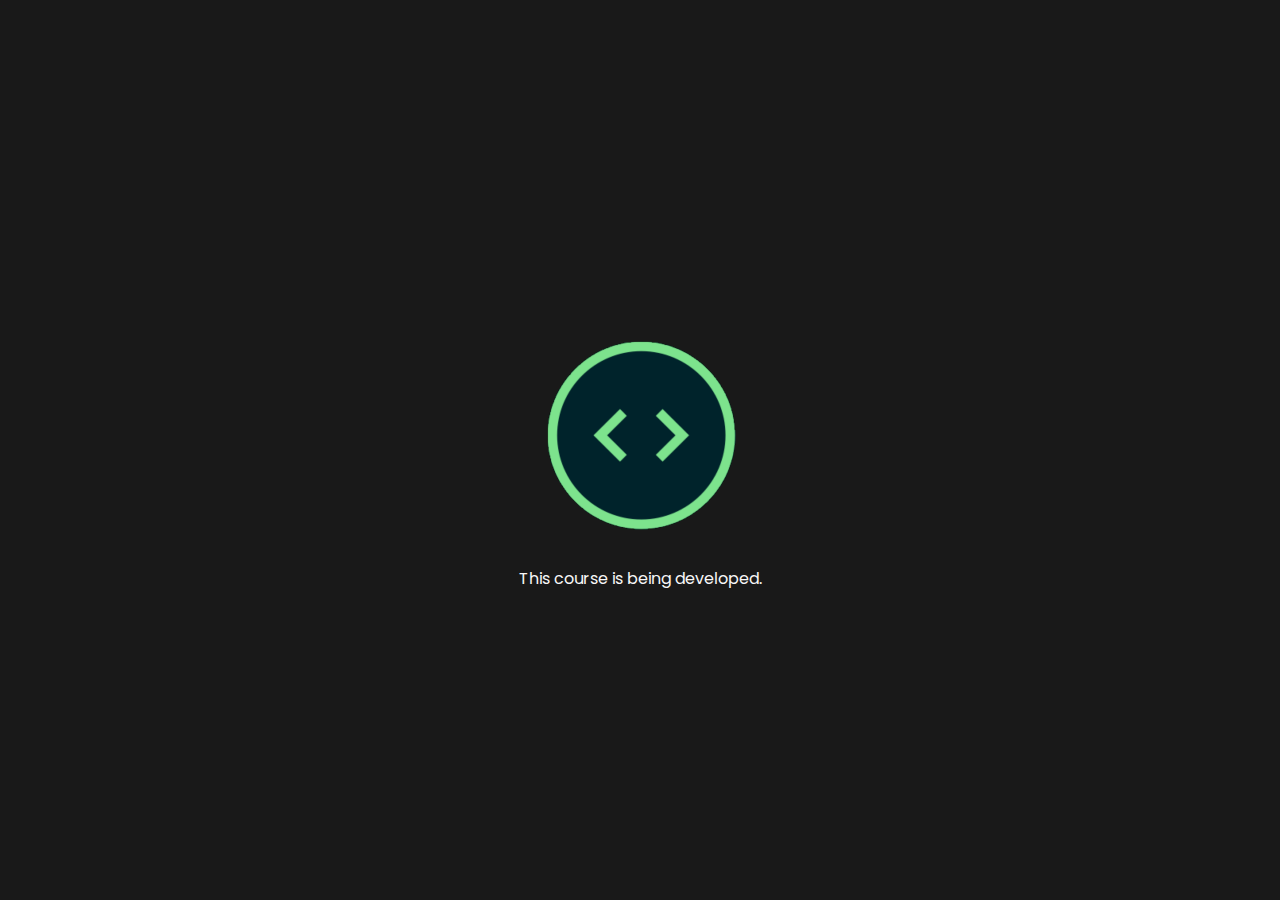
<file: user/profile/courses/html-course/index.html>
<!DOCTYPE html>
<html lang="en">
  <head>
    <meta charset="UTF-8" />
    <meta http-equiv="X-UA-Compatible" content="IE=edge" />
    <meta name="viewport" content="width=device-width, initial-scale=1.0" />
    <title>HTML Tutorial (From Zero To Hero) - CodeIT course</title>

    <!-- Custom CSS -->
    <link rel="stylesheet" href="./css/style.css" />
  </head>
  <body>
    <main>
      <div class="logo">
        <img src="./../../../../assets/img/codeit_favicon.png" alt="CodeIT" />
      </div>
      <p>This course is being developed.</p>
    </main>
  </body>
</html>
</file>
<file: user/profile/courses/html-course/css/style.css>
@import url("https://fonts.googleapis.com/css2?family=Poppins:wght@300&display=swap");
@import url("https://fonts.googleapis.com/css2?family=Staatliches&display=swap");
@import url("https://fonts.googleapis.com/css2?family=Zen+Dots&display=swap");
@import url("https://fonts.googleapis.com/css2?family=Bangers&display=swap");
@import url("https://fonts.googleapis.com/css2?family=Ubuntu&display=swap");
@import url("https://fonts.googleapis.com/css2?family=Raleway:wght@300&display=swap");
@import url("https://fonts.googleapis.com/css2?family=Poppins:wght@300&display=swap");
@import url("https://fonts.googleapis.com/css2?family=Staatliches&display=swap");
@import url("https://fonts.googleapis.com/css2?family=Zen+Dots&display=swap");
@import url("https://fonts.googleapis.com/css2?family=Bangers&display=swap");
@import url("https://fonts.googleapis.com/css2?family=Ubuntu&display=swap");
@import url("https://fonts.googleapis.com/css2?family=Raleway:wght@300&display=swap");
*,
*::before,
*::after {
  padding: 0;
  margin: 0;
  -webkit-box-sizing: border-box;
          box-sizing: border-box;
}

img,
video {
  width: 100%;
}

body {
  font-family: "Poppins", sans-serif;
}

.m-10 {
  margin: 10px;
}

.h-center {
  width: 100%;
  display: -webkit-box;
  display: -ms-flexbox;
  display: flex;
  -webkit-box-pack: center;
      -ms-flex-pack: center;
          justify-content: center;
  -webkit-box-align: center;
      -ms-flex-align: center;
          align-items: center;
}

a {
  color: #0052ff;
  text-decoration: none;
}

a:hover {
  text-decoration: underline;
}

.main-nav {
  width: 100%;
  padding: 1em 5%;
  display: -webkit-box;
  display: -ms-flexbox;
  display: flex;
  -webkit-box-pack: justify;
      -ms-flex-pack: justify;
          justify-content: space-between;
  -webkit-box-align: center;
      -ms-flex-align: center;
          align-items: center;
  background: #00242b;
}

.main-nav .brand-logo a {
  font-size: 3.5rem;
  text-decoration: none;
  font-family: "Staatliches", cursive;
  color: #fff;
}

.main-nav .nav-list {
  display: -webkit-box;
  display: -ms-flexbox;
  display: flex;
  -ms-flex-pack: distribute;
      justify-content: space-around;
  -webkit-box-align: center;
      -ms-flex-align: center;
          align-items: center;
  list-style: none;
}

.main-nav .nav-list .nav-item {
  margin: 0 1em;
}

.main-nav .nav-list .nav-item a {
  color: #f7f7f7;
  text-decoration: none;
  -webkit-transition: color 250ms ease-in-out;
  transition: color 250ms ease-in-out;
}

.main-nav .nav-list .nav-item a:hover {
  color: #a8a8a8;
}

.main-nav .hamburger_menu {
  position: relative;
  height: 2rem;
  width: 4rem;
  display: -webkit-box;
  display: -ms-flexbox;
  display: flex;
  -webkit-box-orient: vertical;
  -webkit-box-direction: normal;
      -ms-flex-direction: column;
          flex-direction: column;
  -ms-flex-pack: distribute;
      justify-content: space-around;
  -webkit-box-align: center;
      -ms-flex-align: center;
          align-items: center;
  cursor: pointer;
  display: none;
  z-index: 99;
  -webkit-transition: -webkit-transform 250ms ease-in-out;
  transition: -webkit-transform 250ms ease-in-out;
  transition: transform 250ms ease-in-out;
  transition: transform 250ms ease-in-out, -webkit-transform 250ms ease-in-out;
}

.main-nav .hamburger_menu .bar {
  position: absolute;
  width: 80%;
  height: 2px;
  background: #fff;
  -webkit-transition: -webkit-transform 250ms ease-in-out;
  transition: -webkit-transform 250ms ease-in-out;
  transition: transform 250ms ease-in-out;
  transition: transform 250ms ease-in-out, -webkit-transform 250ms ease-in-out;
}

.main-nav .hamburger_menu .bar#bar1 {
  -webkit-transform: translate(0, -0.5em);
          transform: translate(0, -0.5em);
}

.main-nav .hamburger_menu .bar#bar2 {
  -webkit-transform: translate(0, 0.5em);
          transform: translate(0, 0.5em);
}

.main-nav .hamburger_menu.active {
  -webkit-transform: rotate(180deg);
          transform: rotate(180deg);
}

.main-nav .hamburger_menu.active .bar#bar1 {
  -webkit-transform: translate(0, 0) rotate(-45deg);
          transform: translate(0, 0) rotate(-45deg);
}

.main-nav .hamburger_menu.active .bar#bar2 {
  -webkit-transform: translate(0, 0) rotate(45deg);
          transform: translate(0, 0) rotate(45deg);
}

.sidenav {
  position: fixed;
  top: 0;
  right: -50%;
  z-index: 100;
  height: 100vh;
  width: 50%;
  background: #070c13;
  display: none;
  -webkit-transition: right 250ms ease-out;
  transition: right 250ms ease-out;
}

.sidenav .nav-list {
  list-style: none;
}

.sidenav .nav-list .nav-link {
  color: #00acee;
  width: 100%;
  text-decoration: none;
  height: 50px;
  -webkit-transition: color 100ms ease-in-out;
  transition: color 100ms ease-in-out;
}

.sidenav .nav-list .nav-link .nav-item {
  width: 100%;
  padding: 15px;
  -webkit-transition: background 100ms ease-in-out;
  transition: background 100ms ease-in-out;
}

.sidenav .nav-list .nav-link:hover {
  color: #070c13;
}

.sidenav .nav-list .nav-link:hover .nav-item {
  background: #00acee;
}

.sidenav.active {
  right: 0;
}

@media (max-width: 670px) {
  .main-nav .nav-list {
    display: none;
  }
  .main-nav .hamburger_menu {
    display: -webkit-box;
    display: -ms-flexbox;
    display: flex;
  }
  .sidenav {
    display: block;
  }
}

h1 {
  font-size: 3rem;
}

h2 {
  font-size: 2.3rem;
}

h3 {
  font-size: 1.6rem;
}

h4 {
  font-size: 1rem;
}

h5 {
  font-size: 0.7rem;
}

h6 {
  font-size: 0.5rem;
}

p {
  font-size: 1rem;
}

/* Card background */
.card-container {
  position: relative;
  width: 100%;
  background: #f7f7f7;
  color: #191919;
  display: -ms-grid;
  display: grid;
  -webkit-transition: 250ms ease-in-out;
  transition: 250ms ease-in-out;
}

.card-container .badge {
  position: absolute;
  top: 0;
  left: 0;
  color: #fff;
  padding: 5px 8px;
  -webkit-transform: translate(-25%, -25%);
          transform: translate(-25%, -25%);
  text-transform: uppercase;
}

.card-container .badge.badge-yellow {
  background: #f1c40f;
}

.card-container .badge.badge-green {
  background: #2ecc71;
}

.card-container .card-img {
  width: 100%;
  grid-area: "img";
}

.card-container .card-img img {
  width: 100%;
}

.card-container .card-body {
  padding: 25px;
  grid-area: "footer";
}

.card-container .card-body .card-title {
  position: relative;
  font-size: 1.3rem;
  text-transform: uppercase;
  margin-bottom: 20px;
  padding-bottom: 20px;
}

.card-container .card-body .card-title::after {
  content: "";
  position: absolute;
  bottom: 0;
  left: 0;
  height: 5px;
  width: 30%;
  background: #e74c3c;
  -webkit-transition: 500ms ease-out;
  transition: 500ms ease-out;
}

.card-container .card-body .card-desc p {
  font-size: 1rem;
}

.card-container .card-footer {
  padding: 25px;
  display: -webkit-box;
  display: -ms-flexbox;
  display: flex;
  -webkit-box-pack: justify;
      -ms-flex-pack: justify;
          justify-content: space-between;
  -webkit-box-align: center;
      -ms-flex-align: center;
          align-items: center;
  grid-area: "footer";
}

.card-container .card-footer .price-tag {
  position: relative;
  padding: 5px 15px;
  padding-left: 30px;
  background: #e74c3c;
  color: #fff;
  font-size: 0.9rem;
  -webkit-clip-path: polygon(100% 0, 100% 100%, 20% 100%, 0 50%, 20% 0);
          clip-path: polygon(100% 0, 100% 100%, 20% 100%, 0 50%, 20% 0);
}

.card-container .card-footer .price-tag::before {
  content: "";
  position: absolute;
  top: 50%;
  left: 10px;
  -webkit-transform: translate(0, -50%);
          transform: translate(0, -50%);
  height: 7px;
  width: 7px;
  background: #f7f7f7;
  border-radius: 50%;
}

.card-container:hover {
  background: #191919;
  color: #f7f7f7;
}

.card-container:hover .card-body .card-title {
  color: #e74c3c;
}

.card-container:hover .card-body .card-title::after {
  width: 80%;
}

.container {
  width: 80%;
  margin: 0 auto;
}

@media (max-width: 768px) {
  .container {
    width: 90%;
  }
}

@media (max-width: 320px) {
  .container {
    width: 100%;
  }
}

.grid {
  display: -ms-grid;
  display: grid;
  -ms-flex-pack: distribute;
      justify-content: space-around;
  -ms-grid-columns: (minmax(18rem, 20rem))[auto-fit];
      grid-template-columns: repeat(auto-fit, minmax(18rem, 20rem));
  grid-row-gap: 30px;
}

.btn {
  padding: 10px 15px;
  border: none;
  outline: none;
  cursor: pointer;
  text-decoration: none;
  display: inline-block;
  color: #f7f7f7;
  -webkit-transition: 250ms ease-in-out;
  transition: 250ms ease-in-out;
  border-radius: 5px;
}

.btn:hover {
  text-decoration: none;
}

.btn.btn-blue {
  background: #3498db;
  -webkit-transition: background 250ms ease-in-out;
  transition: background 250ms ease-in-out;
}

.btn.btn-blue:hover {
  background: #1d6fa5;
}

.btn.btn-dark {
  background: #191919;
}

.btn.btn-dark:hover {
  background: #3f3f3f;
}

.btn.btn-green {
  background: #2ecc71;
}

.btn.btn-green:hover {
  background: #208e4e;
}

.btn.btn-red {
  background: #e74c3c;
}

.btn.btn-red:hover {
  background: #bf2718;
}

.btn .icon {
  -webkit-transition: 250ms ease-in-out;
  transition: 250ms ease-in-out;
}

.btn:hover .icon {
  margin-left: 10px;
}

.btn.btn-outline-red {
  border: 1px solid #e74c3c;
  color: #e74c3c;
}

.btn.btn-outline-red:hover {
  background: #e74c3c;
  color: #f7f7f7;
}

.btn.btn-outline-light {
  border: 1px solid #f7f7f7;
  color: #f7f7f7;
}

.btn.btn-outline-light:hover {
  background: #f7f7f7;
  color: #191919;
}

.btn.btn-outline-blue {
  border: 1px solid #3498db;
  color: #3498db;
}

.btn.btn-outline-blue:hover {
  background: #3498db;
  color: #f7f7f7;
}

.btn.btn-outline-green {
  border: 1px solid #2ecc71;
  color: #2ecc71;
}

.btn.btn-outline-green:hover {
  background: #2ecc71;
  color: #f7f7f7;
}

.btn.btn-outline-red {
  border: 1px solid #e74c3c;
  color: #e74c3c;
}

.btn.btn-outline-red:hover {
  background: #e74c3c;
  color: #f7f7f7;
}

footer {
  background: #0f1414;
  color: #d8d8d8;
}

footer .footer-link {
  text-decoration: none;
  color: #3498db;
}

footer .footer-link:hover {
  color: #fff;
}

footer .section {
  text-align: center;
}

footer .section .heading {
  margin: 30px 0;
}

footer .section p {
  color: #a8a8a8;
  opacity: 0.8;
}

footer .section .footer-list-item {
  list-style: none;
  margin: 0.5em 0;
}

footer .copyright {
  position: relative;
  margin-top: 50px;
  padding: 50px 0;
}

footer .copyright::before {
  content: "";
  position: absolute;
  top: 0;
  left: 10%;
  height: 1px;
  width: 80%;
  background: #a8a8a8;
  opacity: 0.2;
}

footer .copyright .copyright-text {
  display: -webkit-box;
  display: -ms-flexbox;
  display: flex;
  -webkit-box-pack: center;
      -ms-flex-pack: center;
          justify-content: center;
  -webkit-box-align: center;
      -ms-flex-align: center;
          align-items: center;
}

main {
  text-align: center;
  color: #f7f7f7;
}

main img {
  width: 50%;
}

body {
  background: #191919;
  height: 100vh;
  width: 100%;
  display: -webkit-box;
  display: -ms-flexbox;
  display: flex;
  -webkit-box-pack: center;
      -ms-flex-pack: center;
          justify-content: center;
  -webkit-box-align: center;
      -ms-flex-align: center;
          align-items: center;
}
/*# sourceMappingURL=style.css.map */
</file>
